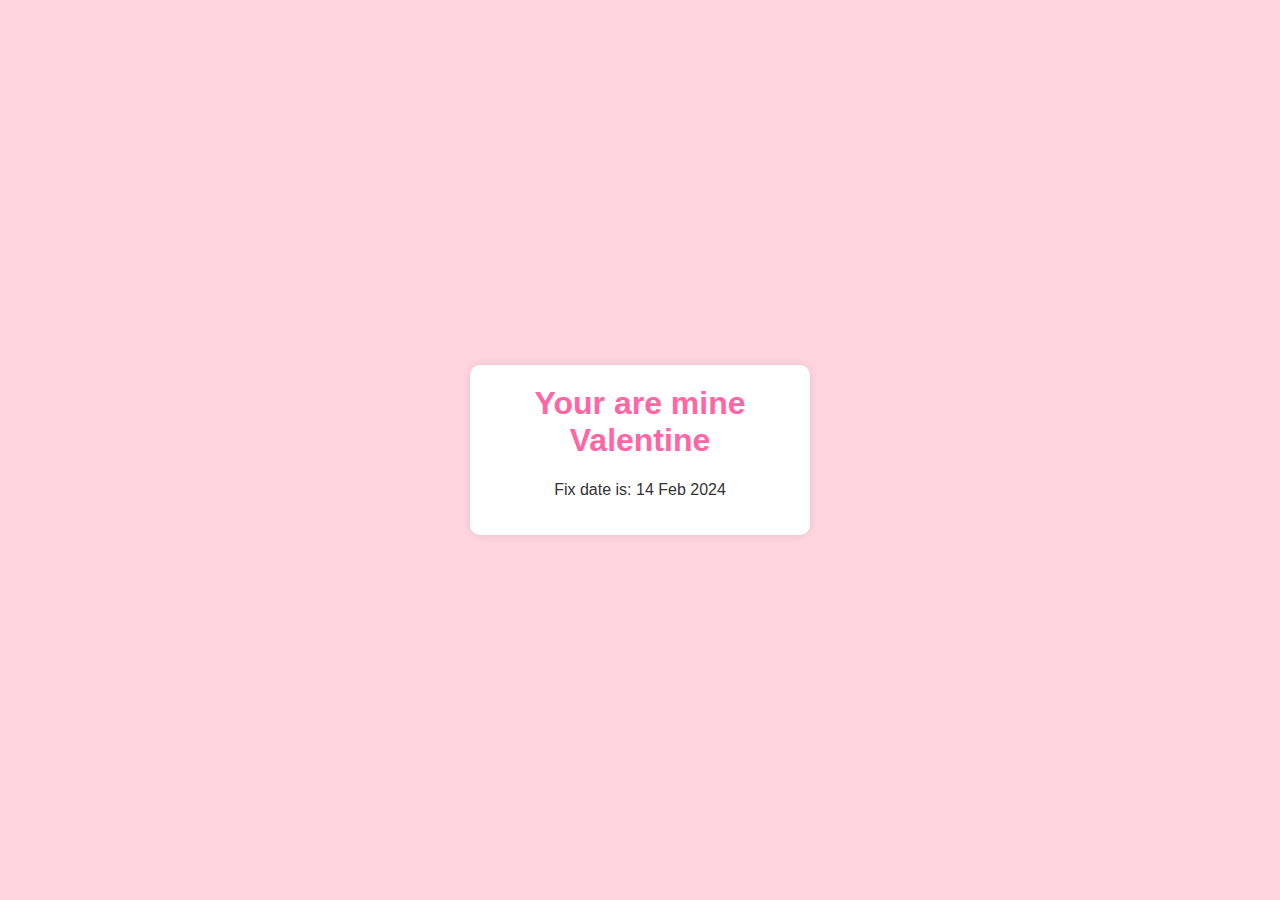
<file: Dating yes no/final.html>
<!DOCTYPE html>
<html lang="en">
<head>
  <meta charset="UTF-8">
  <meta name="viewport" content="width=device-width, initial-scale=1.0">
  <title>Valentine's Day Wish</title>
  <style>
    body {
      font-family: Arial, sans-serif;
      text-align: center;
      background-color: #ffd6e0; /* Pink background */
      margin: 0;
      padding: 0;
      display: flex;
      justify-content: center;
      align-items: center;
      height: 100vh;
    }

    .valentine-card {
      background-color: #fff;
      border-radius: 10px;
      padding: 20px;
      width: 300px;
      box-shadow: 0 0 10px rgba(0, 0, 0, 0.1);
    }

    h1 {
      color: #ff66a3; /* Pink heading */
      margin-top: 0;
    }

    p {
      color: #333;
    }
  </style>
</head>
<body>
<div class="valentine-card">
  <h1>Your are mine Valentine</h1>
  <!-- <p>Today is a day to celebrate love and cherish those who are special to us.</p> -->
  <p>Fix date is: 14 Feb 2024</span></p>
</div>

<script>
  // Function to get the current date and update the HTML element
  function updateDate() {
    var currentDateElement = document.getElementById("currentDate");
    var currentDate = new Date();
    var options = { weekday: 'long', year: 'numeric', month: 'long', day: 'numeric' };
    currentDateElement.textContent = currentDate.toLocaleDateString('en-US', options);
  }

  // Call the updateDate function when the page loads
  updateDate();
</script>

</body>
</html>
</file>
